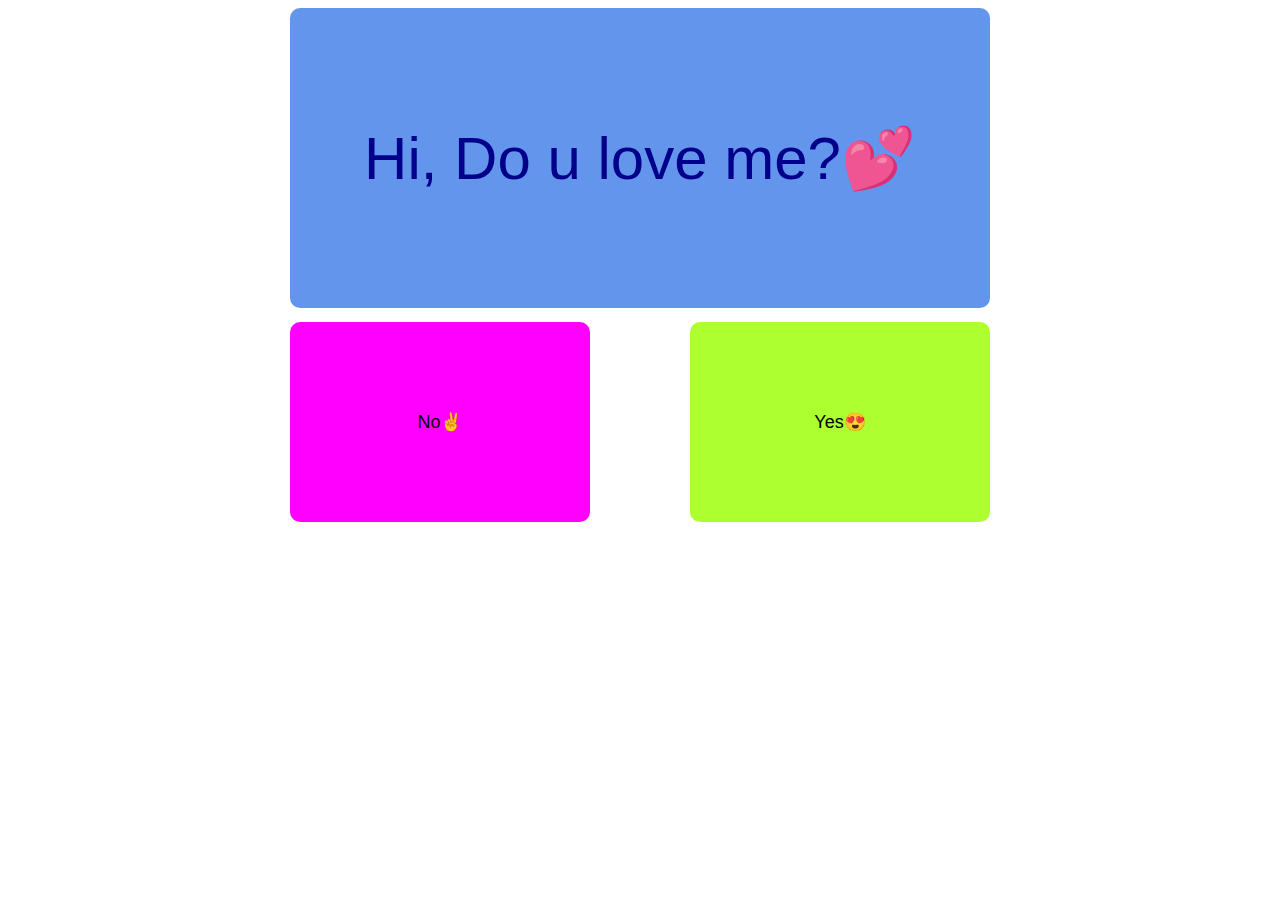
<file: CI53/session1/index.html>
<!DOCTYPE html>
<html lang="en">

<head>
    <meta charset="UTF-8">
    <meta name="viewport" content="width=device-width, initial-scale=1.0">
    <title>Document</title>
    <link rel="stylesheet" href="./app.css">
</head>

<body>
    <div id="troll">
        <div id="question">Hi, Do u love me?💕</div>
        <div id="answer" class="reverse">
            <div id="yes">Yes😍</div>
            <div id="no">No✌</div>
        </div>
    </div>


    <script src="./app.js"></script>
</body>

</html>
</file>
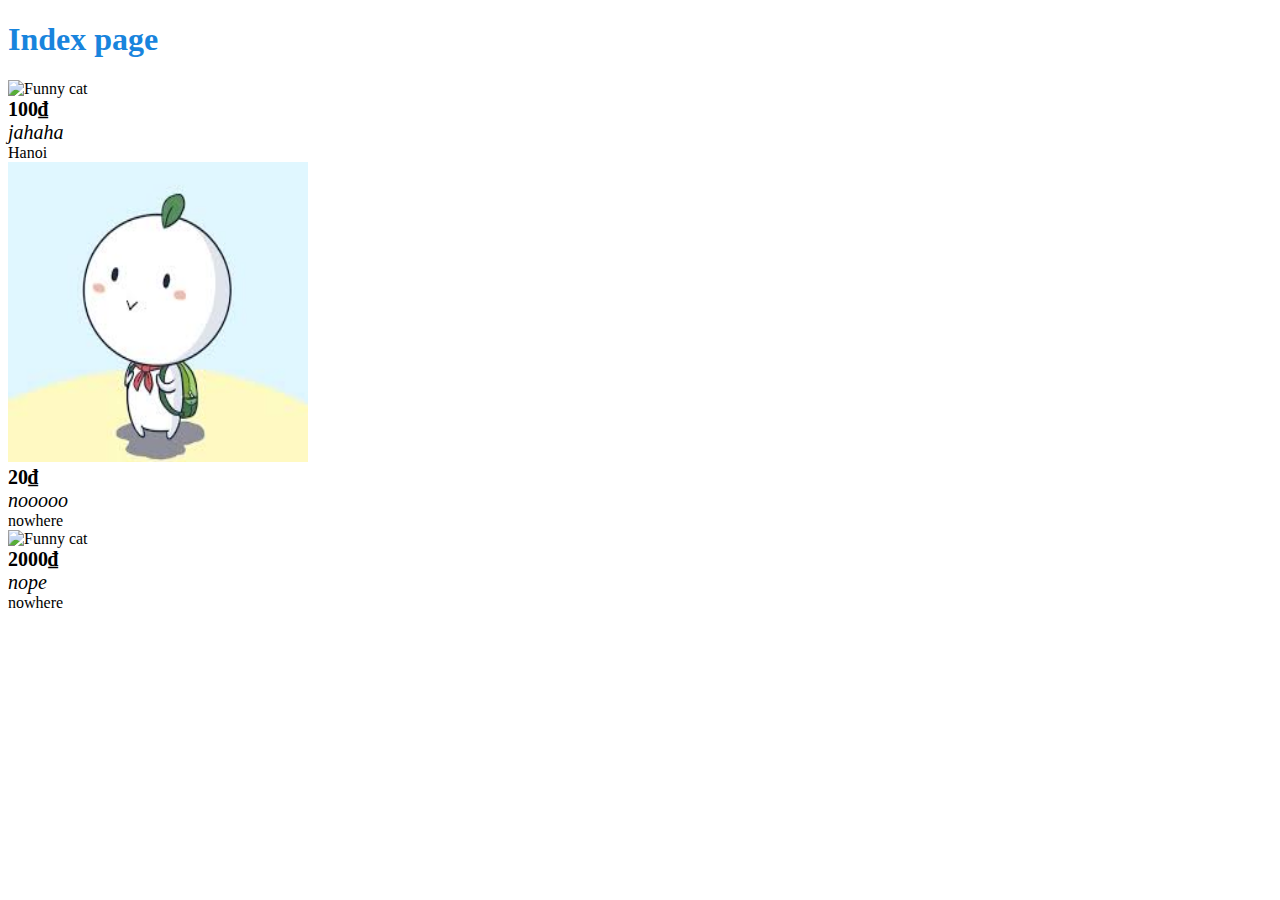
<file: CI53/session4/index.html>
<!DOCTYPE html>
<html lang="en">

<head>
    <meta charset="UTF-8">
    <meta name="viewport" content="width=device-width, initial-scale=1.0">
    <title>Document</title>
    <style>
        h1 {
            color: rgb(24, 132, 221);
        }
    </style>
</head>

<body>
    <h1>Index page</h1>

    <!-- <side-menu></side-menu> -->
    <item-container image="https://media-cdn.tripadvisor.com/media/photo-s/12/45/4d/03/anhr-tren-d-i-nhin-v.jpg" price="100" description="jahaha" address="Hanoi"></item-container>

    <item-container image="[data-uri]"
        price="20" description="nooooo" address="nowhere"></item-container>

    <item-container image="https://media-cdn.tripadvisor.com/media/photo-s/12/45/4d/03/anhr-tren-d-i-nhin-v.jpg" price="2000" description="nope" address="nowhere"></item-container>

    <!-- <iframe src="./about.html" frameborder="1"></iframe> -->
    <script src="./js/app.js" type="module"></script>
</body>

</html>
</file>
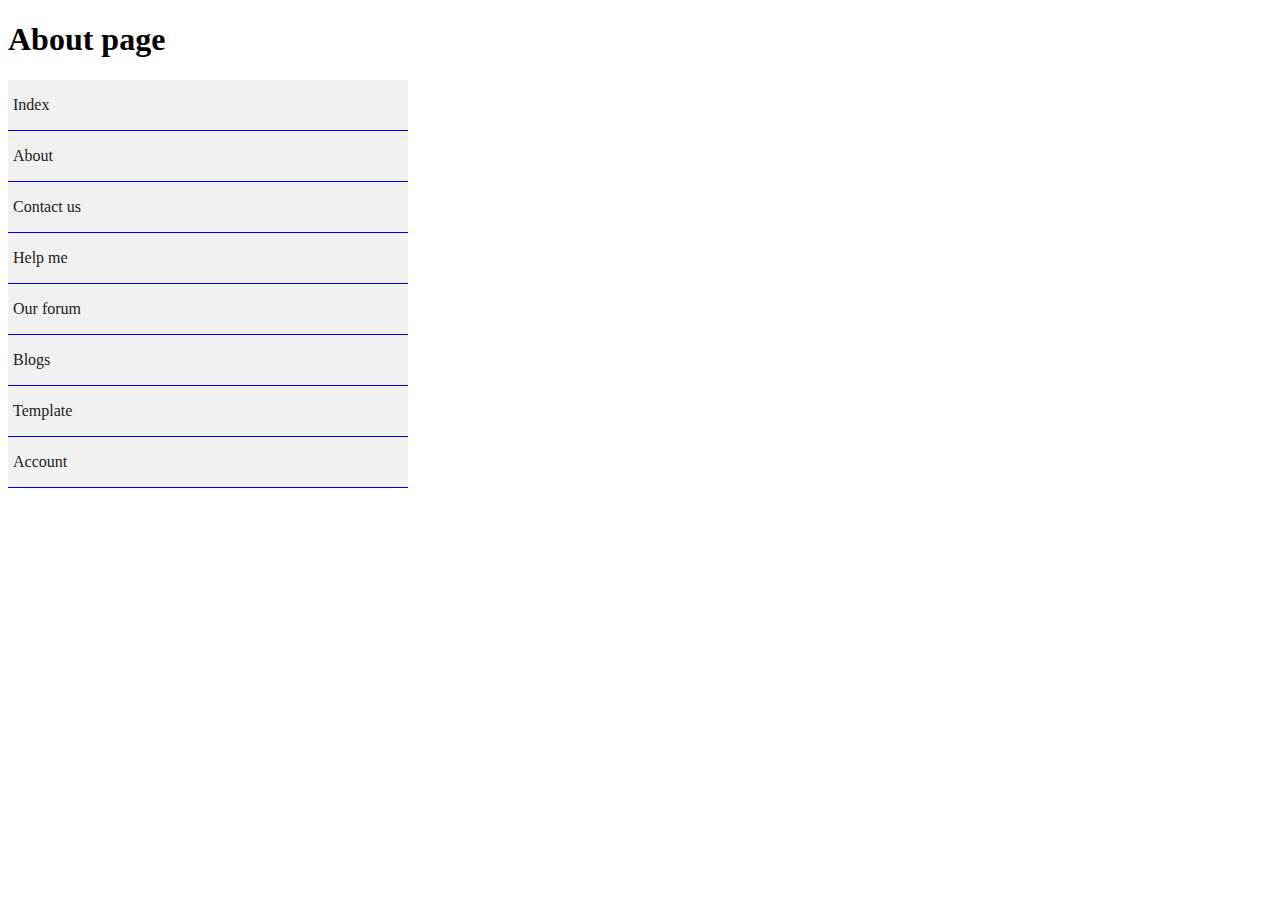
<file: CI53/session4/about.html>
<!DOCTYPE html>
<html lang="en">

<head>
    <meta charset="UTF-8">
    <meta name="viewport" content="width=device-width, initial-scale=1.0">
    <title>Document</title>
</head>

<body>
    <h1>About page</h1>
    <side-menu></side-menu>
    <script src="./js/app.js" type="module"></script>
</body>

</html>
</file>
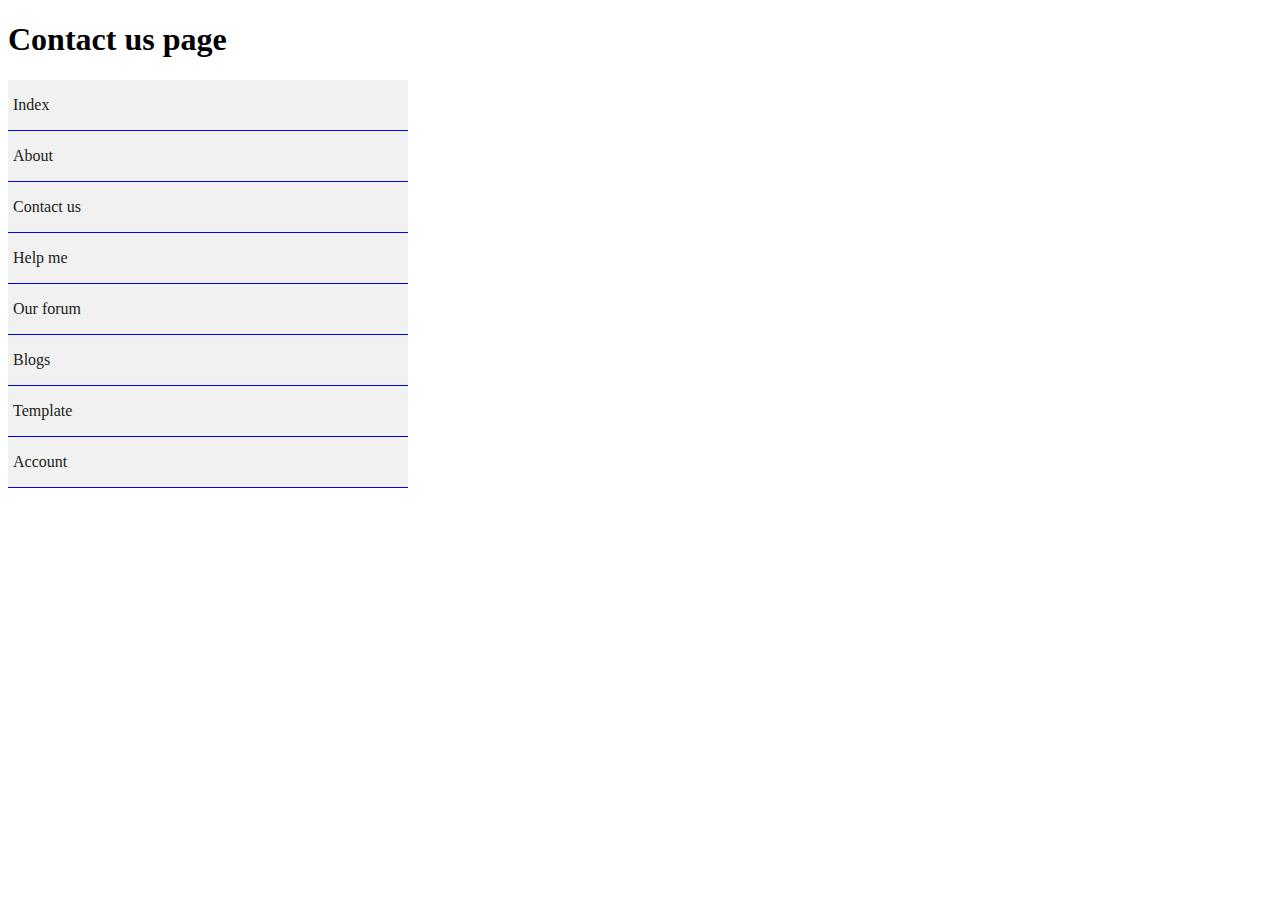
<file: CI53/session4/contact-us.html>
<!DOCTYPE html>
<html lang="en">

<head>
    <meta charset="UTF-8">
    <meta name="viewport" content="width=device-width, initial-scale=1.0">
    <title>Document</title>
</head>

<body>
    <h1>Contact us page</h1>
    <side-menu></side-menu>
    <script src="./js/app.js" type="module"></script>
</body>

</html>
</file>
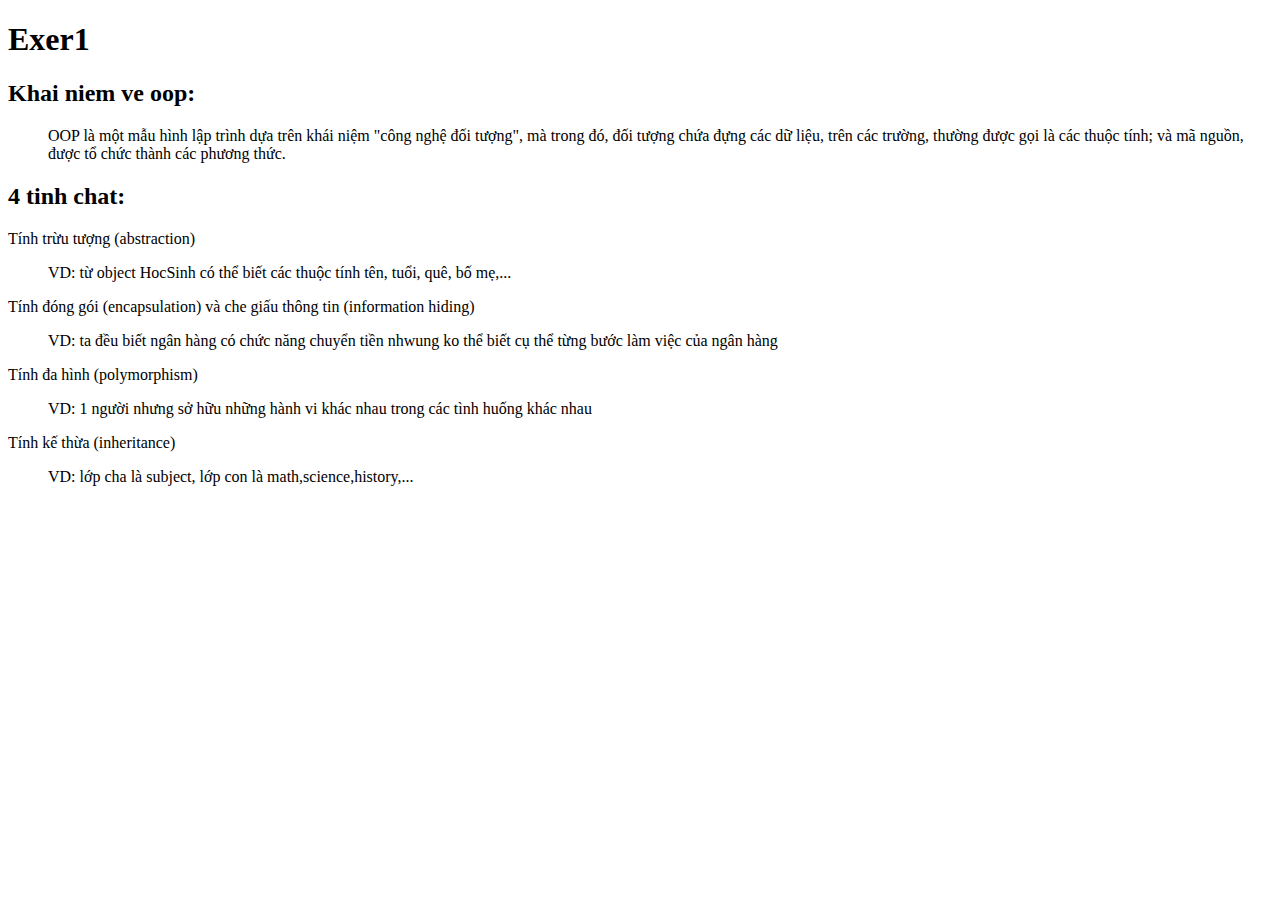
<file: CI53/HomeworkOfSession1/bai1/bai1.html>
<!DOCTYPE html>
<html lang="en">

<head>
    <meta charset="UTF-8">
    <meta name="viewport" content="width=device-width, initial-scale=1.0">
    <title>Document</title>
</head>

<body>
    <h1>Exer1</h1>
    <h2>Khai niem ve oop: </h2>
    <ul>OOP là một mẫu hình lập trình dựa trên khái niệm "công nghệ đối tượng", mà trong đó, đối tượng chứa đựng các dữ liệu, trên các trường, thường được gọi là các thuộc tính; và mã nguồn, được tổ chức thành các phương thức.</ul>
    <h2>4 tinh chat: </h2>
    <p>Tính trừu tượng (abstraction)</p>
    <ul> VD: từ object HocSinh có thể biết các thuộc tính tên, tuổi, quê, bố mẹ,...</ul>
    <p>Tính đóng gói (encapsulation) và che giấu thông tin (information hiding)</p>
    <ul> VD: ta đều biết ngân hàng có chức năng chuyển tiền nhwung ko thể biết cụ thể từng bước làm việc của ngân hàng</ul>
    <p>Tính đa hình (polymorphism)</p>
    <ul> VD: 1 người nhưng sở hữu những hành vi khác nhau trong các tình huống khác nhau</ul>
    <p>Tính kế thừa (inheritance)</p>
    <ul> VD: lớp cha là subject, lớp con là math,science,history,...</ul>
</body>

</html>
</file>
<file: CI53/session1/app.css>
/* 
    selector dể chọn thằng được style
    # cho id
    . cho class
*/

* {
    font-family: 'Roboto', sans-serif;
}

#troll {
    width: 700px;
    margin: auto;
}

#question {
    background-color: cornflowerblue;
    color: darkblue;
    height: 300px;
    font-size: 60px;
    border-radius: 10px;
    /*cho content vao giua*/
    display: flex;
    /*flex-direction: column;*/
    justify-content: center;
    /*can theo chieu flex-direction*/
    align-items: center;
    /*can theo chieu vuong goc vs flex-direction*/
}

#answer {
    display: flex;
    justify-content: space-between;
    margin-top: 2%;
}

#answer>div {
    width: 300px;
    height: 200px;
    border-radius: 10px;
    display: flex;
    justify-content: center;
    align-items: center;
    font-size: large;
}

#yes {
    background-color: greenyellow;
}

#no {
    background-color: fuchsia;
}

.reverse {
    flex-direction: row-reverse;
}
</file>
